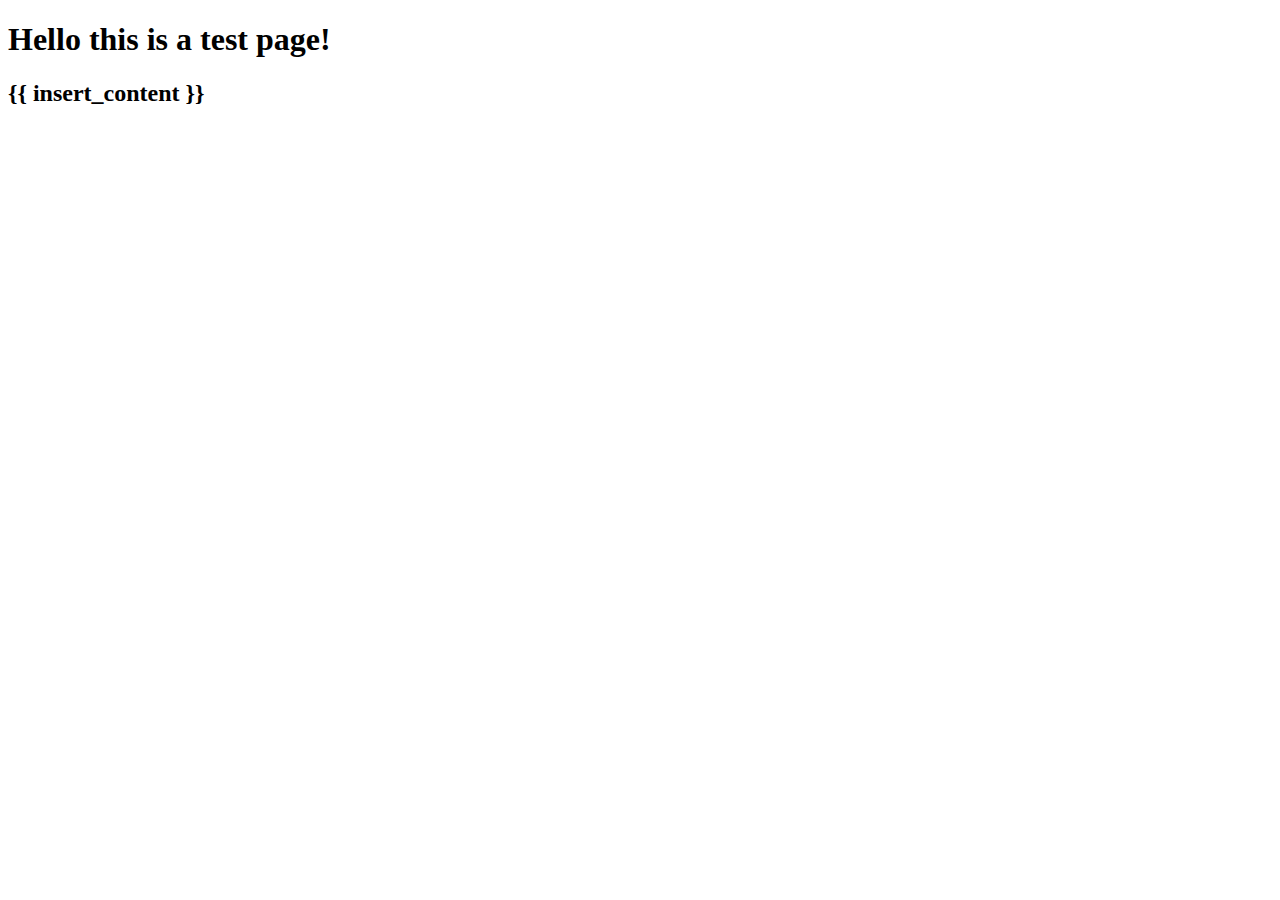
<file: another/templates/app1/index.html>
<!DOCTYPE html>
<html lang="en" dir="ltr">
  <head>
    <meta charset="utf-8">
    <title>Hello</title>
  </head>
  <body>
    <h1>Hello this is a test page!</h1>
    <h2>{{ insert_content }}</h2>

  </body>
</html>
</file>
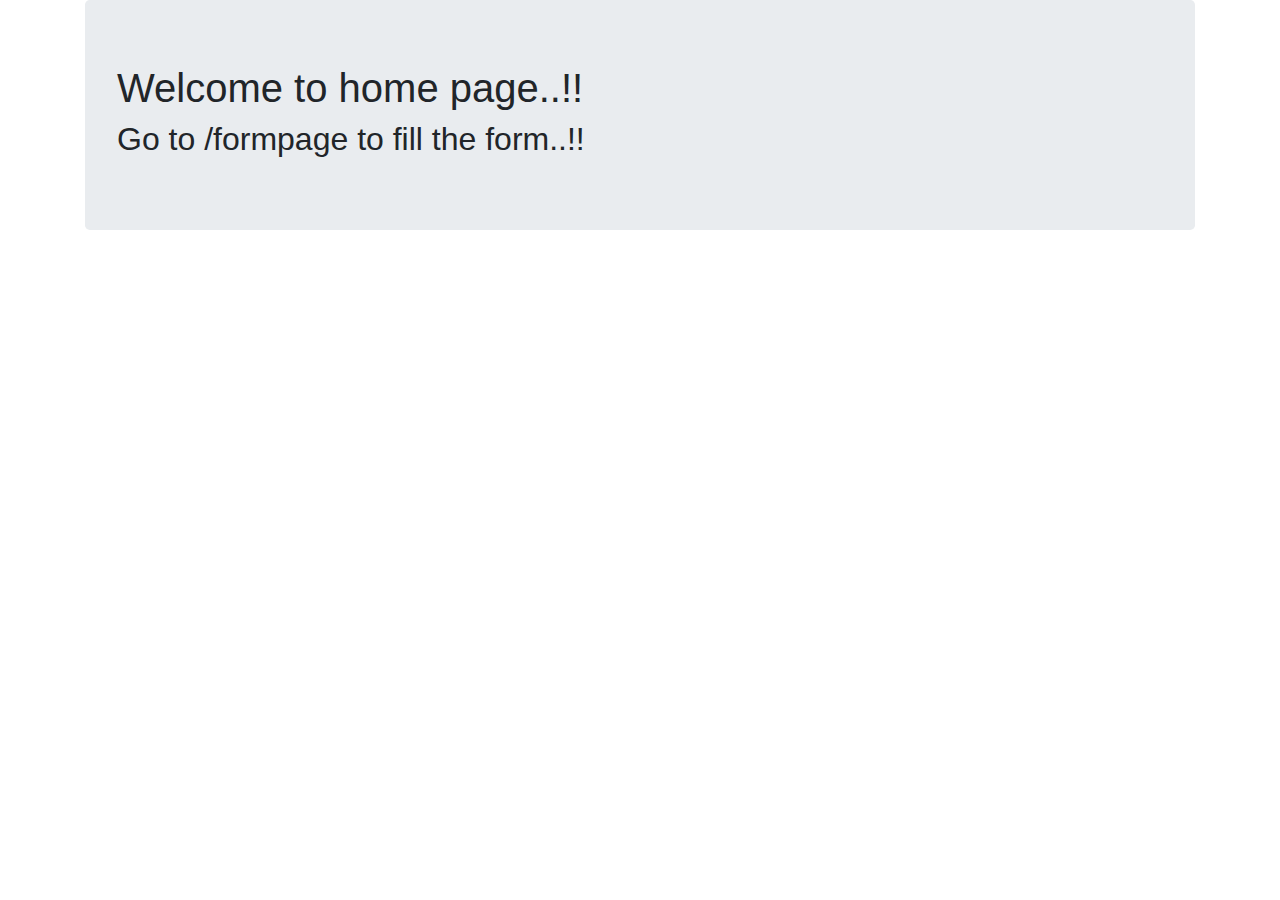
<file: basicforms/templates/basicapp/index.html>
<!DOCTYPE html>
<html lang="en" dir="ltr">
  <head>
    <meta charset="utf-8">
    <title>HOME</title>
    <link rel="stylesheet" href="https://stackpath.bootstrapcdn.com/bootstrap/4.3.1/css/bootstrap.min.css" integrity="sha384-ggOyR0iXCbMQv3Xipma34MD+dH/1fQ784/j6cY/iJTQUOhcWr7x9JvoRxT2MZw1T" crossorigin="anonymous">
  </head>
  <body>
    <div class="container">
      <div class="jumbotron">
        <h1>Welcome to home page..!!</h1>
        <h2>Go to /formpage to fill the form..!!</h2>
      </div>
    </div>

  </body>
</html>
</file>
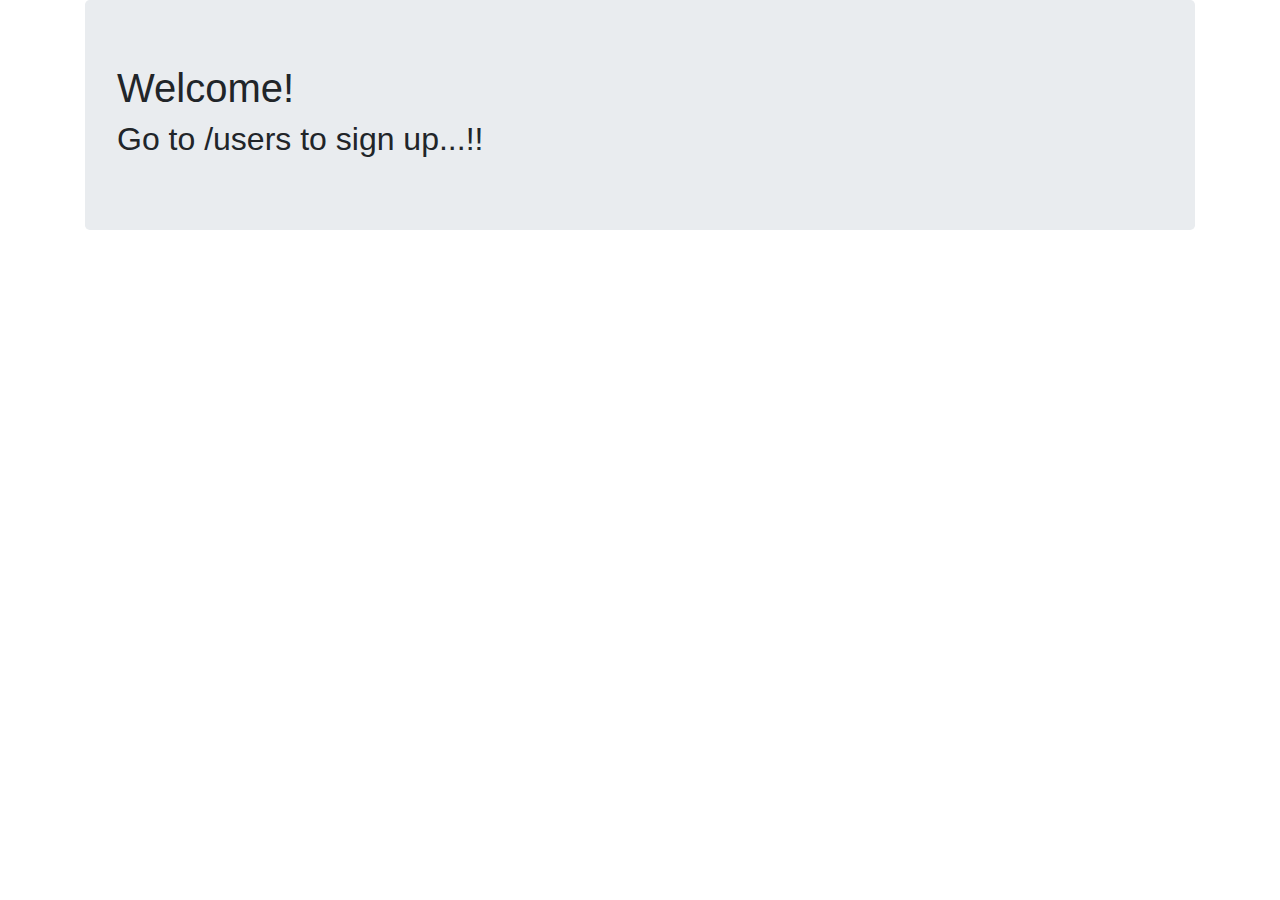
<file: practise/templates/app_one/index.html>
<!DOCTYPE html>
<html lang="en" dir="ltr">
  <head>
    <meta charset="utf-8">
    <title>HOME</title>
    <link rel="stylesheet" href="https://stackpath.bootstrapcdn.com/bootstrap/4.3.1/css/bootstrap.min.css" integrity="sha384-ggOyR0iXCbMQv3Xipma34MD+dH/1fQ784/j6cY/iJTQUOhcWr7x9JvoRxT2MZw1T" crossorigin="anonymous">
  </head>
  <body>
    <div class="container">
      <div class="jumbotron">
        <h1>Welcome!</h1>
        <h2>Go to /users to sign up...!!</h2>
      </div>
    </div>
  </body>
</html>
</file>
